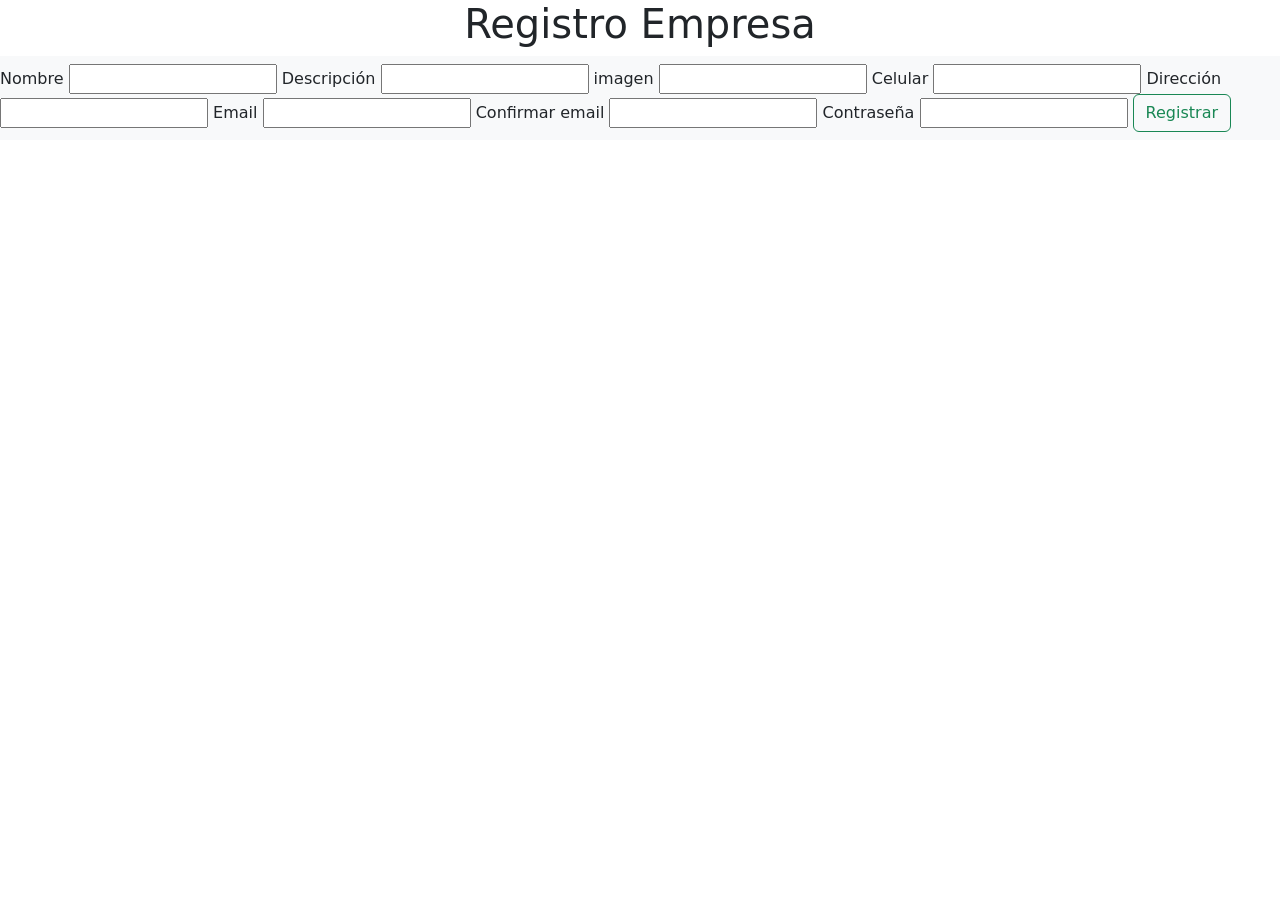
<file: src/templates/index.html>
<!DOCTYPE html>
<html lang="en">
<head>
    <meta charset="UTF-8">
    <meta http-equiv="X-UA-Compatible" content="IE=edge">
    <meta name="viewport" content="width=device-width, initial-scale=1.0">
    <title>Registro</title>
    <link rel="stylesheet" href="styles.css">
    <link href="https://cdn.jsdelivr.net/npm/bootstrap@5.0.2/dist/css/bootstrap.min.css" rel="stylesheet" integrity="sha384-EVSTQN3/azprG1Anm3QDgpJLIm9Nao0Yz1ztcQTwFspd3yD65VohhpuuCOmLASjC" crossorigin="anonymous">
</head>
<body>
    <h1 id="registro">Registro Empresa</h1>
    <nav class="navbar navbar-light bg-light">
    <form action="/add_contact" method="POST">
        <div> 
       
    <label for="">Nombre</label> 
    <input name="nombre" type="text">
    <label for="">Descripción</label> 
    <input name="descripcion" type="text">
    <label for="">imagen</label> 
    <input name="imagen" type="text">
    <label for="">Celular</label> 
    <input name="celular" type="text">
    <label for="">Dirección</label> 
    <input name="direccion" type="text">
    <label for="">Email</label> 
    <input name="email" type="text">
    <label for="">Confirmar email</label> 
    <input name="confi_email" type="text">
    <label for="">Contraseña</label> 
    <input name="contrasena"  type="text">

    <button class="btn btn-outline-success me-2" type="submit">Registrar</button>
   

            </div>
            

    </form>
</nav>
    








</form>

    
</body>
</html>
</file>
<file: src/templates/styles.css>
#registro{
    text-align: center;

}
</file>
